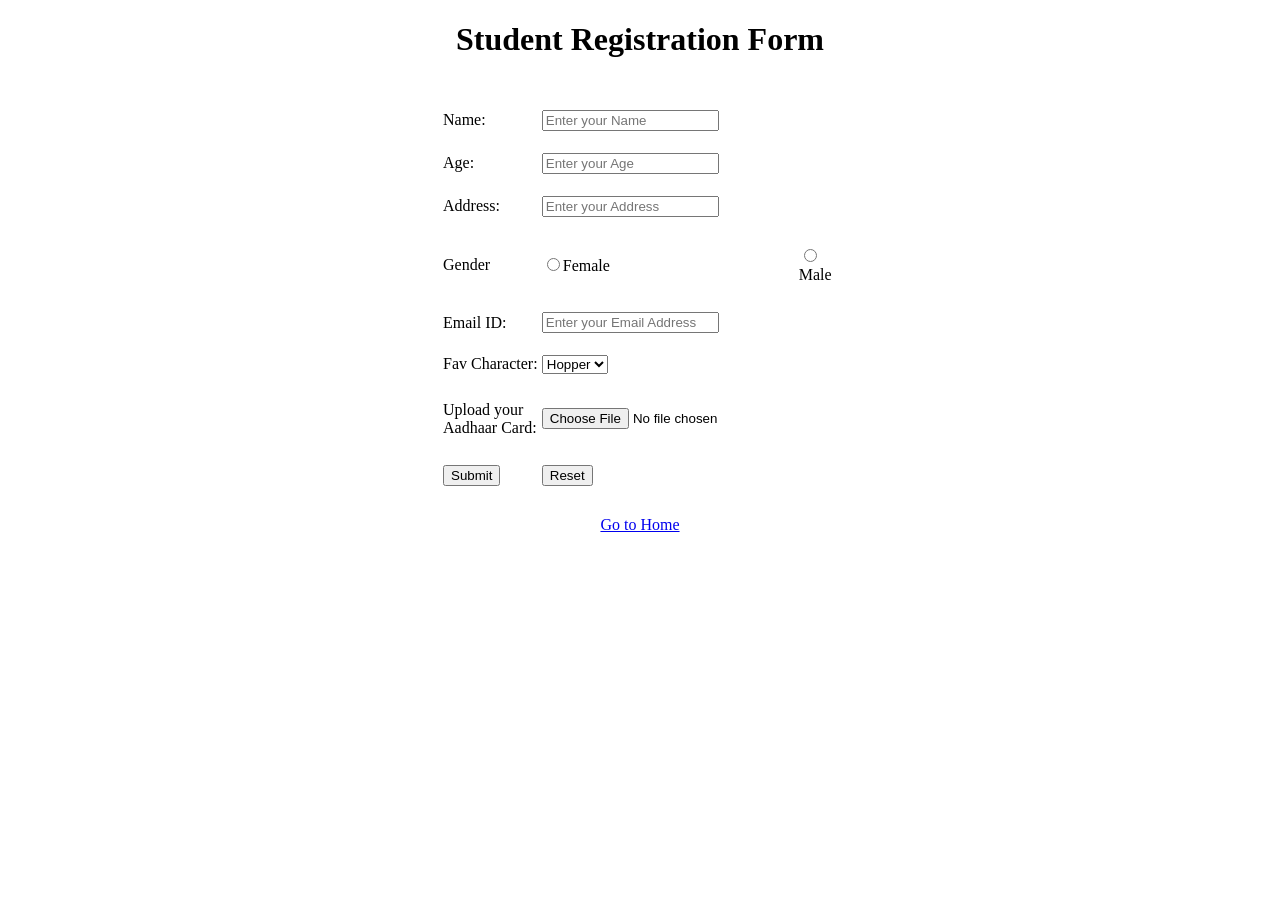
<file: registrationform.html>
<!DOCTYPE html>
<html lang="en">
<head>
    <meta charset="UTF-8">
    <meta name="viewport" content="width=device-width, initial-scale=1.0">
    <title>Student Registration Form</title>
</head>
<body>
    <center>
        <h1>Student Registration Form</h1>
        <br>
        <form>
            <table width="400" height="400">
                <tr>
                    <td>Name:</td> <td><input type= "text" placeholder="Enter your Name" required></td> 
                </tr>
                <tr>
                    <td>Age:</td> <td><input type="number" placeholder="Enter your Age" required></td> 
                </tr>
                <tr>
                    <td>Address:</td> <td><input type="text" placeholder="Enter your Address" required></td>
                </tr>
                <tr>
                    <td>Gender</td><td><input type="radio" name="gender" required>Female</td>
                    <td><input type="radio" name="gender" required>Male</td>
                </tr>
                <tr>
                    <td>Email ID:</td> <td><input type="email" placeholder="Enter your Email Address " required></td>
                </tr>
                <tr>
                    <td>Fav Character:</td><td><select required><option>Hopper</option><option>Eleven</option><option>Mike</option><option>Will</option><option>Dustin</option></select></td>
                </tr>
                <tr><td>Upload your Aadhaar Card:</td><td><input type="file" required></td></tr>
                <tr>
                    <td><input type="submit" onclick="alert('Registration submitted successfully!')"> </td> <td><input type="reset"></td>
                </tr>
            </table>
        </form>
        <br>
        <a href="basic.html">Go to Home</a>
    </center>
    
    
</body>
</html>
</file>
